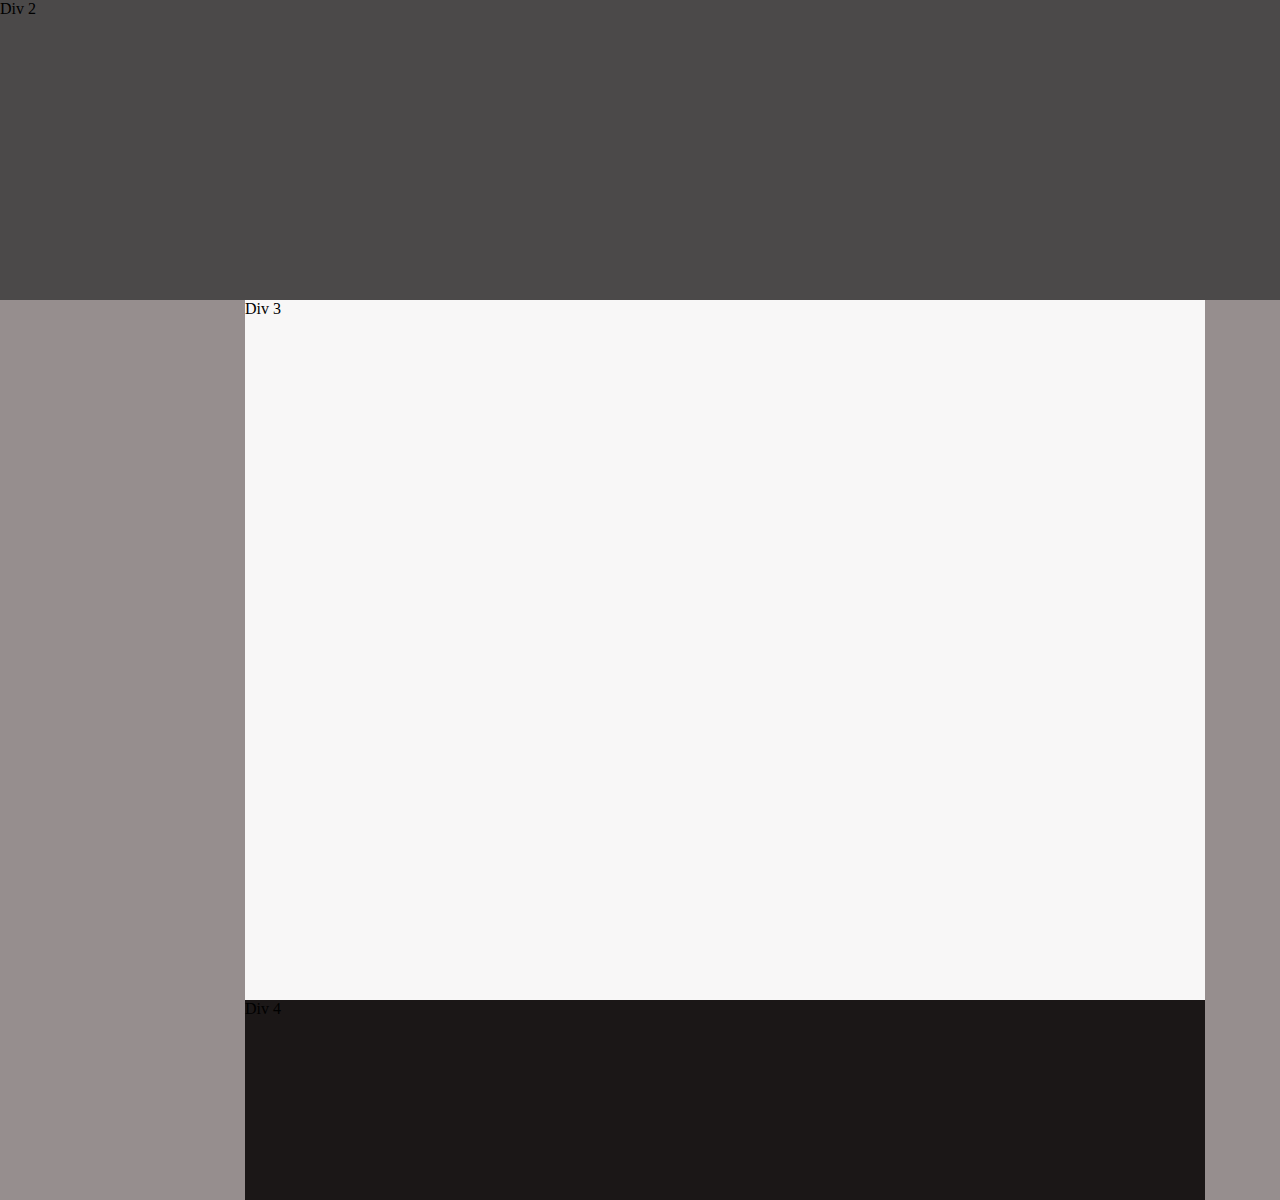
<file: drill-1/index.html>
<!DOCTYPE html>
<html lang="en">
<head>
    <meta charset="UTF-8">
    <meta http-equiv="X-UA-Compatible" content="IE=edge">
    <meta name="viewport" content="width=device-width, initial-scale=1.0">
    <link rel="stylesheet" href="./index.css"/>
    <title>Drill One</title>
</head>
<body>
        <div id="div-2">Div 2</div>
        <div id="div-3">Div 3</div>
        <div id="div-4">Div 4</div>
    </div>
    
</body>
</html>
</file>
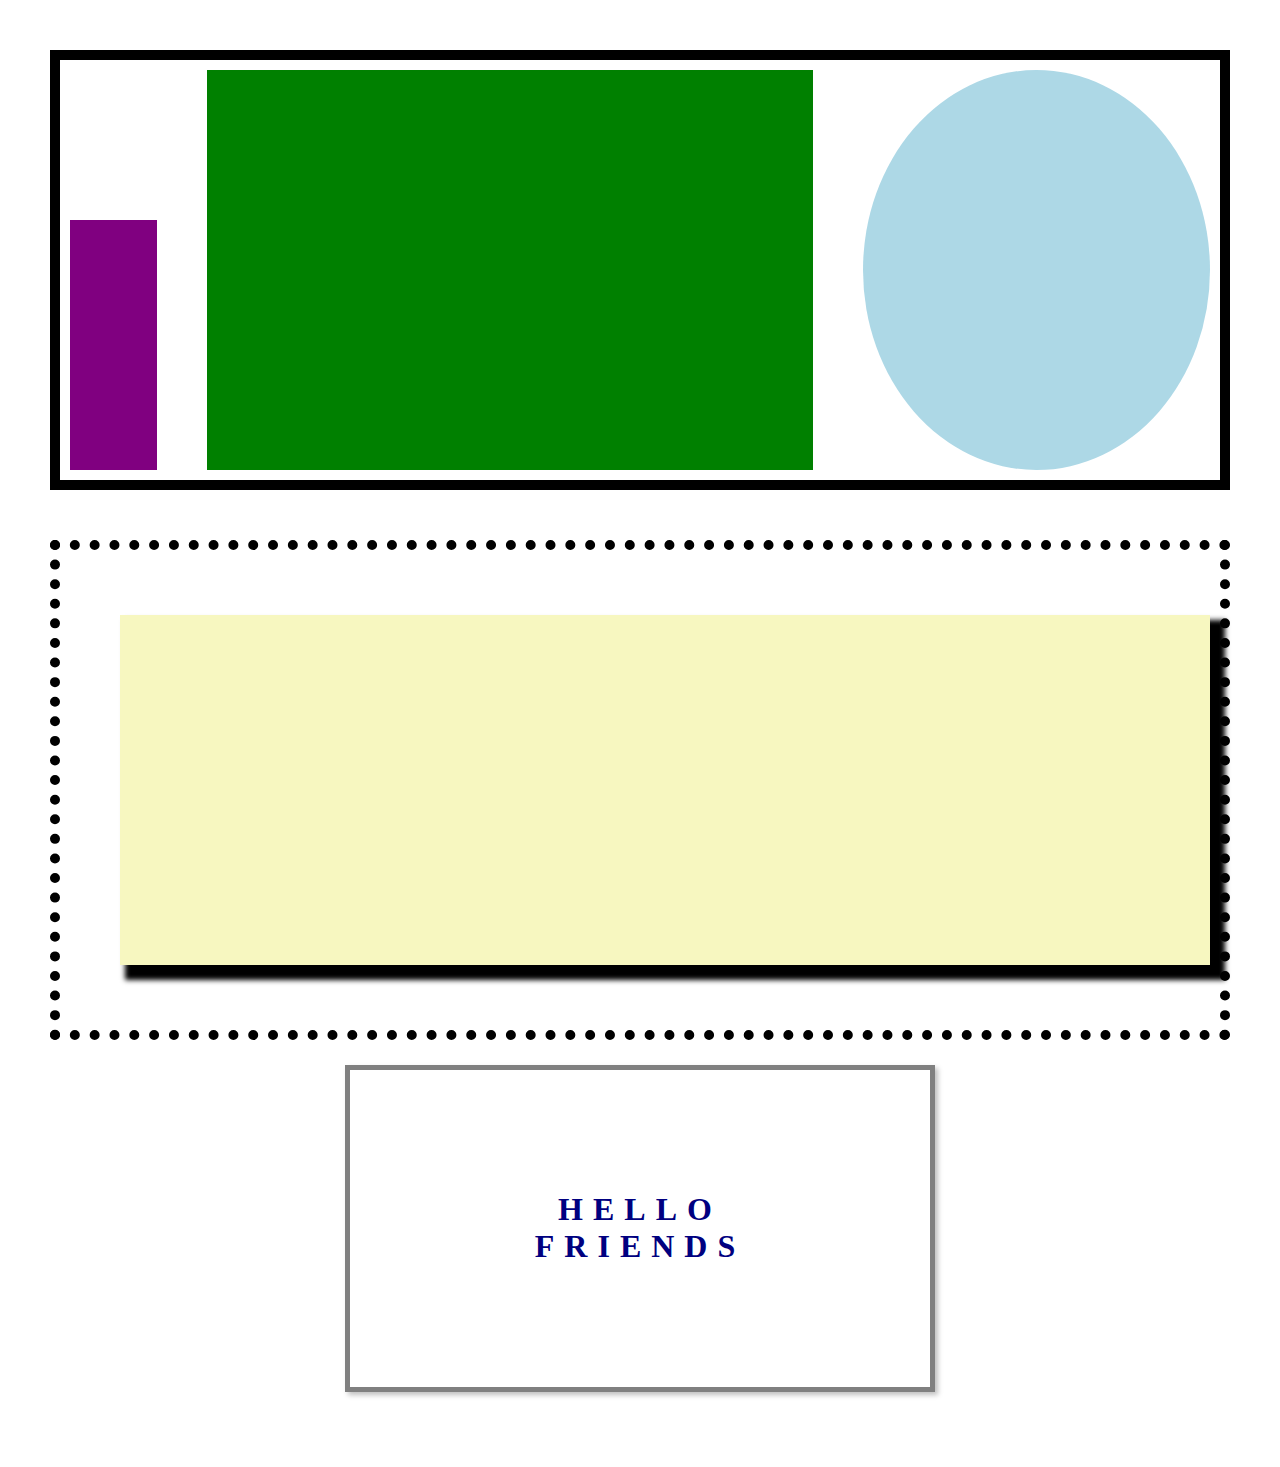
<file: drill-2/index.html>
<!DOCTYPE html>
<html lang="en">
<head>
    <meta charset="UTF-8">
    <meta http-equiv="X-UA-Compatible" content="IE=edge">
    <meta name="viewport" content="width=device-width, initial-scale=1.0">
    <link rel="stylesheet" href="./index.css"/>
    <title>Drill Two</title>
</head>
<body>
    <div class="container-one">
        <div class="small-rec"></div>
        <div class="large-rec"></div>
        <div class="circle"></div>
      </div>
  
      <div class="container-two">
          <div class="long-rec"></div>
      </div>
  
      <div class="container-three">
        <h1>HELLO FRIENDS</h1>
      </div>
</body>
</html>
</file>
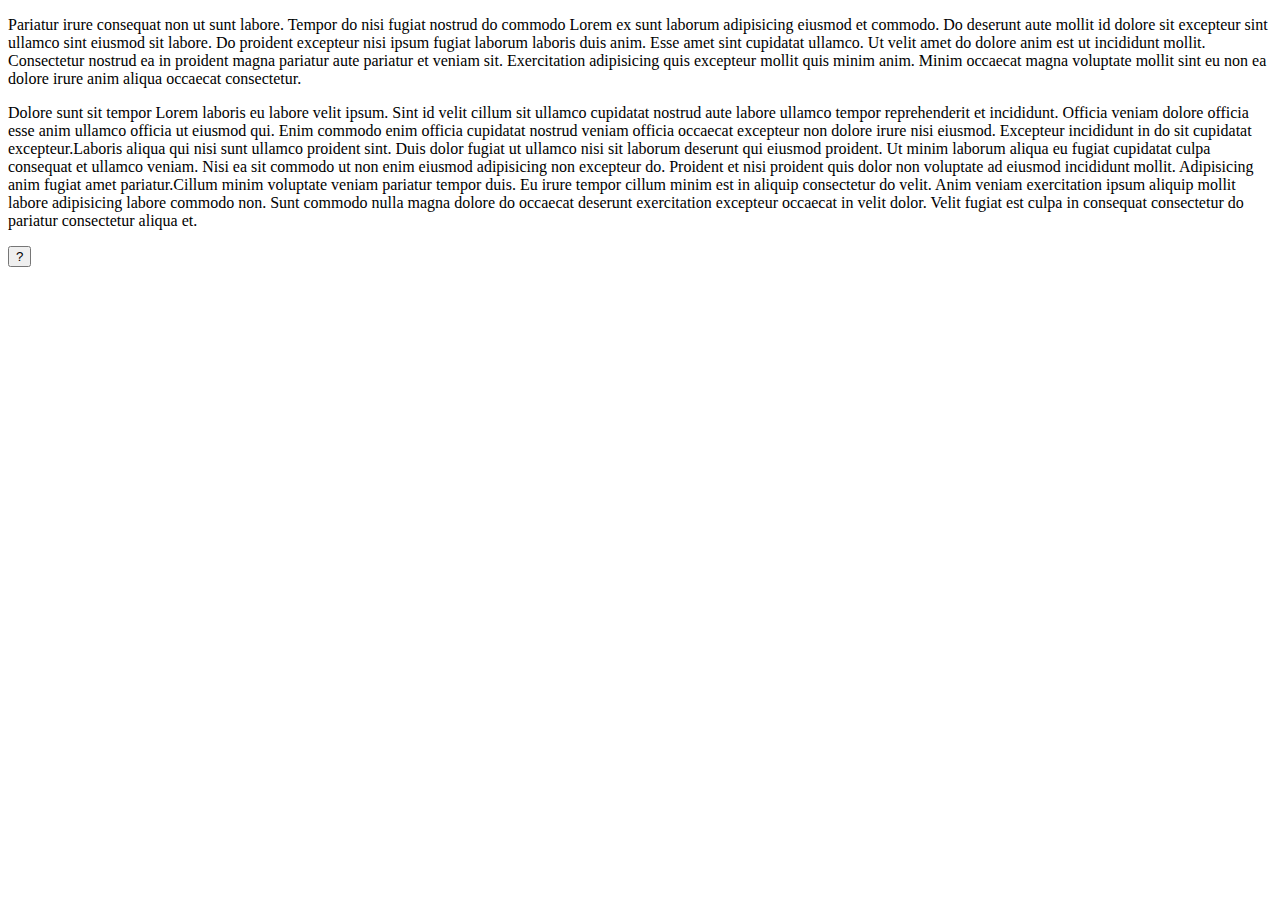
<file: drill-3/index.html>
<!-- be sure to look at the example gif as well -->

<!DOCTYPE html>
<html lang="en">
<head>
  <meta charset="UTF-8">
  <meta http-equiv="X-UA-Compatible" content="IE=edge">
  <meta name="viewport" content="width=device-width, initial-scale=1.0">
  <link rel="sytlesheet" href="./index.css"/>
  <title>Drill Three</title>
</head>
<body>
  <header>
    <div class="small-sq"></div>
  </header>
  <div class="stripe-1">
    <p>Pariatur irure consequat non ut sunt labore. Tempor do nisi fugiat nostrud do commodo Lorem ex sunt laborum adipisicing eiusmod et commodo. Do deserunt aute mollit id dolore sit excepteur sint ullamco sint eiusmod sit labore. Do proident excepteur nisi ipsum fugiat laborum laboris duis anim. Esse amet sint cupidatat ullamco. Ut velit amet do dolore anim est ut incididunt mollit. Consectetur nostrud ea in proident magna pariatur aute pariatur et veniam sit. Exercitation adipisicing quis excepteur mollit quis minim anim. Minim occaecat magna voluptate mollit sint eu non ea dolore irure anim aliqua occaecat consectetur.</p>
        
    <p>Dolore sunt sit tempor Lorem laboris eu labore velit ipsum. Sint id velit cillum sit ullamco cupidatat nostrud aute labore ullamco tempor reprehenderit et incididunt. Officia veniam dolore officia esse anim ullamco officia ut eiusmod qui. Enim commodo enim officia cupidatat nostrud veniam officia occaecat excepteur non dolore irure nisi eiusmod. Excepteur incididunt in do sit cupidatat excepteur.Laboris aliqua qui nisi sunt ullamco proident sint. Duis dolor fugiat ut ullamco nisi sit laborum deserunt qui eiusmod proident. Ut minim laborum aliqua eu fugiat cupidatat culpa consequat et ullamco veniam. Nisi ea sit commodo ut non enim eiusmod adipisicing non excepteur do. Proident et nisi proident quis dolor non voluptate ad eiusmod incididunt mollit. Adipisicing anim fugiat amet pariatur.Cillum minim voluptate veniam pariatur tempor duis. Eu irure tempor cillum minim est in aliquip consectetur do velit. Anim veniam exercitation ipsum aliquip mollit labore adipisicing labore commodo non. Sunt commodo nulla magna dolore do occaecat deserunt exercitation excepteur occaecat in velit dolor. Velit fugiat est culpa in consequat consectetur do pariatur consectetur aliqua et.</p>
  </div>
  <div class="stripe-2"></div>
  <div class="stripe-3"></div>
  <div class="stripe-4"></div>
  <div class="stripe-5"></div>

  <div class="question-container"></div>
    <button>?</button>
  
</body>
</html>
</file>
<file: drill-1/index.css>
body {
    margin: 0;
    background-color: rgb(150, 142, 142);
    width: 100%;
    height: 100px;
  }
  
#div-2 {
    width: 100%;
    height: 300px;
    background-color: rgb(75, 73, 73);
  }
  
#div-3 {
    background-color: rgb(248, 247, 247);
    margin-left: 245px;
    margin-right: 100px;
    width: 75%;
    height: 700px;
  }
 
#div-4 { 
    background-color: rgb(27, 23, 23);
    margin-left: 245px;
    margin-right: 100px;
    width: 75%;
    height: 200px;
  }
</file>
<file: drill-2/index.css>
body {
    margin: 0;
    padding: 50px;
}

.container-one {
    box-sizing: border-box;
    border: 10px black solid;
    padding: 10px;
    display: flex;
    align-items: flex-end;
}

.small-rec {
    height: 250px;
    width: 100px;
    background-color: purple;
}

.large-rec {
    height: 400px;
    width: 700px;
    background-color: green;
    margin: 0 50px;
}

.circle {
    height: 400px;
    width: 400px;
    background-color: lightblue;
    border-radius: 50%;
}

.container-two {
    box-sizing: border-box;
    border: 10px black dotted;
    display: flex;
    align-items: center;
    margin-top: 50px;
    padding: 10px;
    height: 500px;
}

.long-rec {
    width: 1650px;
    height: 350px;
    background-color: rgb(247, 247, 192);
    margin-left: 50px;
    box-shadow: 10px 10px 5px 5px black;
}

.container-three {
    width: 50%;
    border: 5px solid grey;
    background-color: white;
    padding: 100px;
    box-sizing: border-box;
    margin: 25px auto; 
    box-shadow: 3px 3px 5px 0px rgba(0,0,0,0.25);
  }

.container-three h1 {
    width: 100%;
    text-align: center;
    color: navy;
    letter-spacing: 10px;
}
</file>
<file: drill-3/index.css>
body {
    margin: 0;
    padding: 0;
  }
  
  p {
    padding: 50px;
  }
  
  header {
    background-color: lightgrey;
    padding: 20px;
    box-sizing: border-box;
  }
  
  .small-sq {
    width: 75px;
    height: 75px;
    background-color: rgb(68, 68, 247);
  }
  
  .stripe-1 {
    height: 25vh;
    background-color: rgb(68, 68, 247);
  }
  
  .stripe-2 {
    height: 25vh;
    background-color: rgb(7, 177, 177);
  }
  
  .stripe-3 {
    height: 25vh;
    background-color: rgb(167, 243, 167);
  }
  
  .stripe-4 {
    height: 25vh;
    background-color: yellow;
  }
  
  .question-container {
    position: fixed;
    right: 10px;
    bottom: 10px;
  }
  
  .question-container button {
    font-size: 25px;
    height: 50px;
    width: 50px;
    background-color: black;
    color: white;
    border: none;
    border-radius: 50%;
    
  }
</file>
